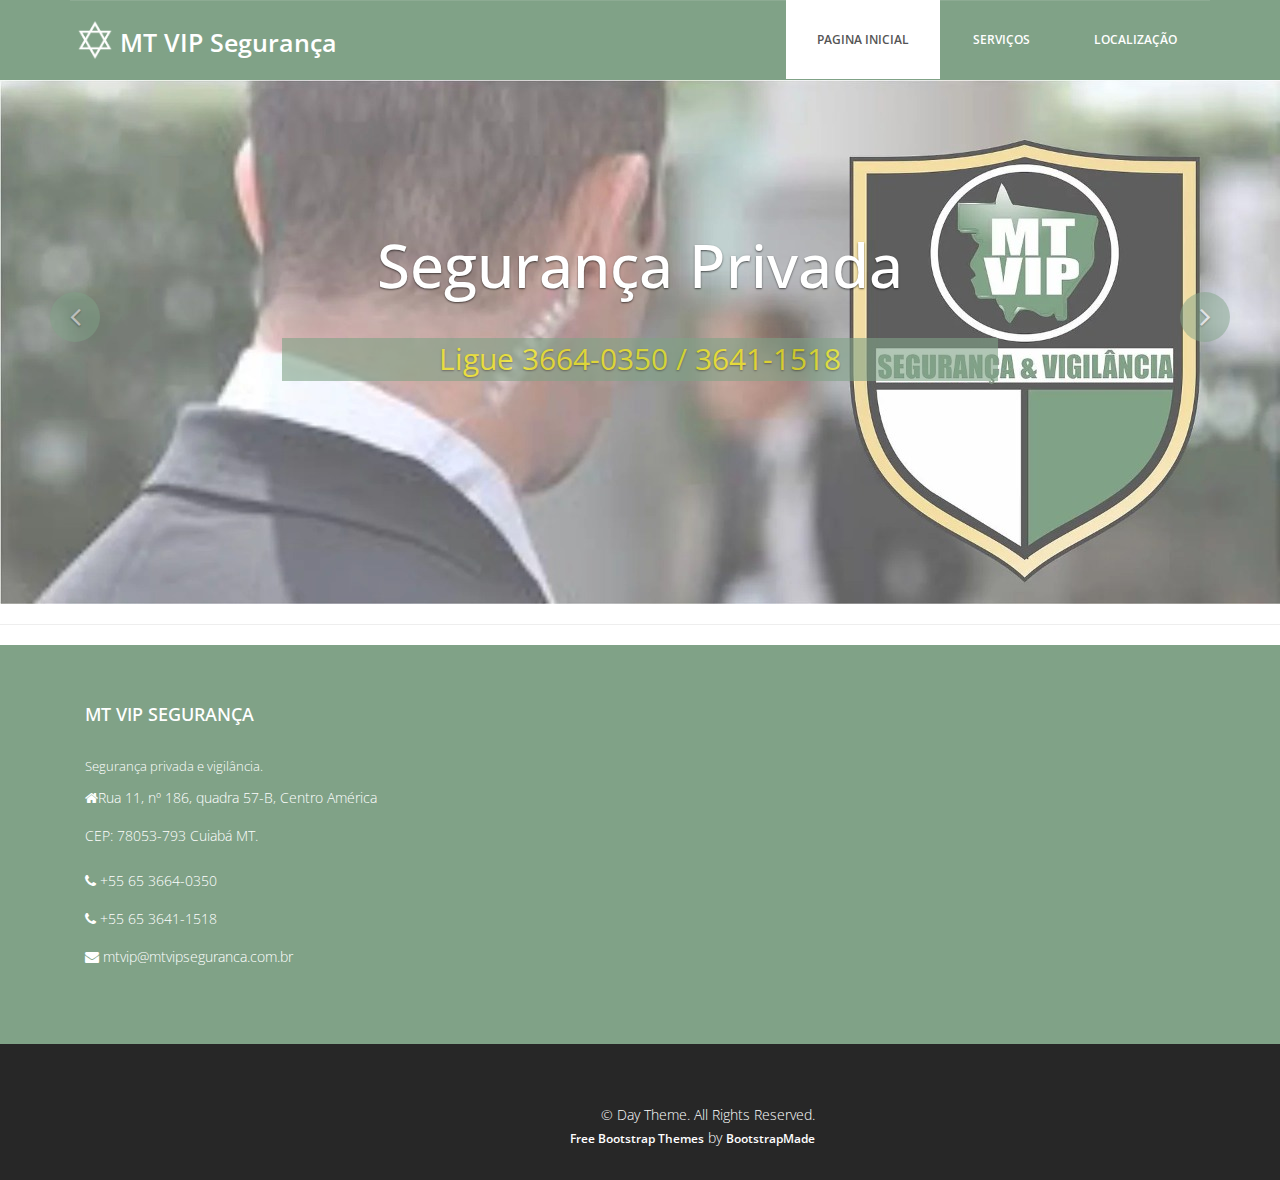
<file: index.html>
<!DOCTYPE html>
<html lang="pt-BR">
  <head>
	<!-- Global site tag (gtag.js) - Google Analytics -->
	<script async src="https://www.googletagmanager.com/gtag/js?id=UA-112237118-1"></script>
	<script>
	window.dataLayer = window.dataLayer || [];
	function gtag(){dataLayer.push(arguments);}
	gtag('js', new Date());

	gtag('config', 'UA-112237118-1');
	</script>	  
    <meta charset="utf-8">
    <meta http-equiv="X-UA-Compatible" content="IE=edge">
    <meta name="viewport" content="width=device-width, initial-scale=1">
    <!-- The above 3 meta tags *must* come first in the head; any other head content must come *after* these tags -->
    <title>MT VIP Segurança</title>

    <!-- Bootstrap -->
    <link href="css/bootstrap.min.css" rel="stylesheet">
	<link rel="stylesheet" href="css/font-awesome.min.css">
	<link rel="stylesheet" href="css/animate.css">
	<link href="css/animate.min.css" rel="stylesheet"> 
	<link href="css/style.css" rel="stylesheet" />	
    <!-- =======================================================
        Theme Name: Day
        Theme URL: https://bootstrapmade.com/day-multipurpose-html-template-for-free/
        Author: BootstrapMade
        Author URL: https://bootstrapmade.com
    ======================================================= -->

	<!-- SEO General -->
	<meta name="robots" content="Produtos, follow">
	<meta name="author" content="MT VIP Segurança">
	<meta name="description" content="Segurança privada e vigilância." />
	<meta name="application-name" content="MT VIP Segurança">
	<link rel="canonical" href="http://www.mtvipseguranca.com.br/">

	<!-- Google+ / Schema.org -->
	<meta itemprop="name" content="MT VIP Segurança">
	<meta itemprop="description" content="Segurança privada e vigilância.">
	<meta itemprop="image" content="http://www.mtvipseguranca.com.br/img/Estrela-Davi-azul.png">
	<link href="http://www.mtvipseguranca.com.br/" rel="publisher">	
	
  </head>
  <body>	
	<header id="header">
        <nav class="navbar navbar-default navbar-static-top" role="banner">
            <div class="container">
                <div class="navbar-header">
                    <button type="button" class="navbar-toggle" data-toggle="collapse" data-target=".navbar-collapse">
                        <span class="sr-only">Toggle navigation</span>
                        <span class="icon-bar"></span>
                        <span class="icon-bar"></span>
						<span class="icon-bar"></span>						
                    </button> 
                   <div class="navbar-brand">
						<a href="/">
							<img src="img/Estrela-Davi-Branca.png" alt="" width="50" height="50"  class="pull-left">						
							<h1 class="pull-left">MT VIP Segurança</h1>
						</a>
					</div>
                </div>				
                <div class="navbar-collapse collapse">
					<div class="menu">
						<ul class="nav nav-tabs" role="tablist">
							<li role="presentation"><a href="/" class="active">Pagina Inicial</a></li>
							<!--<li role="presentation"><a href="about.html">Sobre nós</a></li>
							<li role="presentation"><a href="services.html">Serviços</a></li>-->
							<li role="presentation"><a href="gallery.html">Serviços</a></li>
							<li role="presentation"><a href="contact.html">Localização</a></li>
						</ul>
					</div>
				</div>		
            </div><!--/.container-->
        </nav><!--/nav-->		
    </header><!--/header-->	
	
	<div class="slider">		
		<div id="about-slider">
			<div id="carousel-slider" class="carousel slide" data-ride="carousel">
				<!-- Indicators -->
				<ol class="carousel-indicators visible-xs">
					<li data-target="#carousel-slider" data-slide-to="0" class="active"></li>
					<li data-target="#carousel-slider" data-slide-to="1"></li>
					<li data-target="#carousel-slider" data-slide-to="2"></li>
				</ol>

				<div class="carousel-inner">
					<div class="item active">						
						<img src="img/mt-vip-logo.jpeg" class="img-responsive" alt=""> 
						<div class="carousel-caption">
							<div class="wow fadeInUp" data-wow-offset="0" data-wow-delay="0.3s">								
								<h2><span>Segurança Privada</span></h2>
							</div>
							<div class="col-md-10 col-md-offset-1">
								<div class="wow fadeInUp" data-wow-offset="0" data-wow-delay="0.6s">								
									<p>Ligue 3664-0350 / 3641-1518</p>
								</div>
							</div>
							<div class="wow fadeInUp" data-wow-offset="0" data-wow-delay="0.9s">								
							</div>
						</div>
				    </div>			
				    <div class="item">
						<img src="img/black-men.jpg" class="img-responsive" alt=""> 
						<div class="carousel-caption">
							<div class="wow fadeInUp" data-wow-offset="0" data-wow-delay="1.0s">								
								<h2>Segurança Patrimonial</h2>
							</div>
							<div class="col-md-10 col-md-offset-1">
								<div class="wow fadeInUp" data-wow-offset="0" data-wow-delay="0.6s">								
									<p>Patrimonio protegido</p>
								</div>
							</div>
							<div class="wow fadeInUp" data-wow-offset="0" data-wow-delay="1.6s">
							</div>
						</div>
				    </div> 
				    <div class="item">
						<img src="img/condominio-fechado.jpg" class="" alt=""> 
						<div class="carousel-caption">
							<div class="wow fadeInUp" data-wow-offset="0" data-wow-delay="0.3s">								
								<h2>Condominios</h2>
							</div>
							<div class="col-md-10 col-md-offset-1">
								<div class="wow fadeInUp" data-wow-offset="0" data-wow-delay="0.6s">								
									<p>Vigilância e segurança de condomínios</p>
								</div>
							</div>
							<div class="wow fadeInUp" data-wow-offset="0" data-wow-delay="0.9s">
							</div>
						</div>
				    </div>					
				    <div class="item">
						<img src="img/black-man.jpg" class="img-responsive" alt=""> 
						<div class="carousel-caption">
							<div class="wow fadeInUp" data-wow-offset="0" data-wow-delay="0.3s">								
								<h2>Segurança de Eventos</h2>
							</div>
							<div class="col-md-10 col-md-offset-1">
								<div class="wow fadeInUp" data-wow-offset="0" data-wow-delay="0.6s">								
									<p>Seu evento sob controle</p>
								</div>
							</div>
							<div class="wow fadeInUp" data-wow-offset="0" data-wow-delay="0.9s">
							</div>
						</div>
				    </div>				
				</div>
				
				<a class="left carousel-control hidden-xs" href="#carousel-slider" data-slide="prev">
					<i class="fa fa-angle-left"></i> 
				</a>
				
				<a class=" right carousel-control hidden-xs"href="#carousel-slider" data-slide="next">
					<i class="fa fa-angle-right"></i> 
				</a>
			</div> <!--/#carousel-slider-->
		</div><!--/#about-slider-->
	</div><!--/#slider-->
	
	<!--<div class="about">
		<div class="container">
			<div class="text-center">
				<h2>Quaerat quod voluptate consequuntur </h2>
				<div class="col-md-10 col-md-offset-1">
					<p>Lorem ipsum dolor sit amet, consectetur adipisicing elit. Quaerat quod voluptate consequuntur ad quasi, 
					dolores obcaecati ex aliquid, dolor provident accusamus omnis dolorum ipsam. Voluptatem ipsum expedita, corporis facilis laborum asperiores nostrum! 
					Amet porro numquam ratione temporibus quia dolorem sint lorem voluptates quasi mollitia.</p>
				</div>
		
				<div class="col-md-6 col-sm-6 col-xs-6">
					<div class="btn-gamp"><a href="#">Learn More</a></div>
				</div>
				<div class="col-md-6 col-sm-6 col-xs-6">
					<div class="gamp-btn"><a href="#">download</a></div>
				</div>
				
			</div>	
		</div>			
	</div>-->
	<hr>
	
	<!--<div class="services">
		<div class="container">
			<div class="text-center">
				<h2>consectetur adipisicing elit</h2>
			</div>
			<div class="col-md-3 wow fadeInDown" data-wow-duration="1000ms" data-wow-delay="300ms">
				<i class="fa fa-heart-o"></i>
				<h3>Fully Responsive</h3>
				<p>Lorem ipsum dolor sit amet, consectetur adipisicing elit. Nostrum nam numquam voluptates cumque inventore, quibusdam corporis consequatur amet.</p>
			</div>
			<div class="col-md-3 wow fadeInDown" data-wow-duration="1000ms" data-wow-delay="600ms">
				<i class="fa fa-cloud"></i>
				<h3>Retina Ready</h3>
				<p>Lorem ipsum dolor sit amet, consectetur adipisicing elit. Nostrum nam numquam voluptates cumque inventore, quibusdam corporis consequatur amet.</p>
			</div>
			<div class="col-md-3 wow fadeInDown" data-wow-duration="1000ms" data-wow-delay="900ms">
				<i class="fa fa-book"></i>	
				<h3>Fresh and Clean</h3>
				<p>Lorem ipsum dolor sit amet, consectetur adipisicing elit. Nostrum nam numquam voluptates cumque inventore, quibusdam corporis consequatur amet.</p>
			</div>
			<div class="col-md-3 wow fadeInDown" data-wow-duration="1000ms" data-wow-delay="1200ms">
				<i class="fa fa-gear"></i>	
				<h3>Easy to Customize</h3>
				<p>Lorem ipsum dolor sit amet, consectetur adipisicing elit. Nostrum nam numquam voluptates cumque inventore, quibusdam corporis consequatur amet.</p>
			</div>
		</div>			
	</div>-->
	
	<!--<section class="action">
		<div class="container">
			<div class="left-text hidden-xs">
				<h4>Amet porro numquam ratione</h4>
				<p><em>Lorem ipsum dolor sit amet, consectetur adipisicing elit. Nisi ut explicabo magni sapiente.</em><br><br>Inventore at quia, vel in repellendus, cumque dolorem autem ad quidem mollitia porro blanditiis atque rerum debitis eveniet nostrum aliquam. Sint aperiam expedita sapiente amet officia quis perspiciatis adipisci, iure dolorem esse exercitationem!</p>
			</div>
			<div class="right-image hidden-xs"></div>
		</div>
	</section>-->
	
	<!--<div class="gallery">
		<div class="text-center">
			<h2>Gallery</h2>
			<p>Lorem ipsum dolor sit amet, consectetur adipisicing elit. Quaerat quod voluptate consequuntur ad quasi, dolores obcaecati ex aliquid, dolor provident </p>
		</div>
		<div class="container">		
			<div class="col-md-4">
				<figure class="effect-marley">
					<img src="img/8.jpg" alt="" class="img-responsive"/>
					<figcaption>
						<h4>sweet marley</h4>
						<p>Marley tried to convince her but she was not interested.</p>				
					</figcaption>			
				</figure>
			</div>
			<div class="col-md-4">
				<figure class="effect-marley">
					<img src="img/9.jpg" alt="" class="img-responsive"/>
					<figcaption>
						<h4>sweet marley</h4>
						<p>Marley tried to convince her but she was not interested.</p>				
					</figcaption>			
				</figure>
			</div>
			<div class="col-md-4">
				<figure class="effect-marley">
					<img src="img/10.jpg" alt="" class="img-responsive"/>
					<figcaption>
						<h4>sweet marley</h4>
						<p>Marley tried to convince her but she was not interested.</p>				
					</figcaption>			
				</figure>
			</div>
		</div>
		
		<div class="container">
			<div class="col-md-4">
				<figure class="effect-marley">
					<img src="img/11.jpg" alt="" class="img-responsive"/>
					<figcaption>
						<h4>sweet marley</h4>
						<p>Marley tried to convince her but she was not interested.</p>				
					</figcaption>			
				</figure>
			</div>
			<div class="col-md-4">
				<figure class="effect-marley">
					<img src="img/12.jpg" alt="" class="img-responsive"/>
					<figcaption>
						<h4>sweet marley</h4>
						<p>Marley tried to convince her but she was not interested.</p>				
					</figcaption>			
				</figure>
			</div>
			<div class="col-md-4">
				<figure class="effect-marley">
					<img src="img/13.jpg" alt="" class="img-responsive"/>
					<figcaption>
						<h4>sweet marley</h4>
						<p>Marley tried to convince her but she was not interested.</p>				
					</figcaption>			
				</figure>
			</div>
		</div>
	</div>-->
		
	<footer>
		<div class="container">
			<div class="col-md-4 wow fadeInDown" data-wow-duration="1000ms" data-wow-delay="300ms">
				<h4 style="color: white">MT VIP Segurança</h4>
				<p>Segurança privada e vigilância.</p>
				<div class="contact-info">
					<ul>
						<li><i class="fa fa-home fa"></i>Rua 11, nº 186, quadra 57-B, Centro América <br/>CEP: 78053-793 Cuiabá MT.</li>
						<br/>
						<li><i class="fa fa-phone fa"></i> +55 65 3664-0350</li>
						<li><i class="fa fa-phone fa"></i> +55 65 3641-1518</li>
						<li><i class="fa fa-envelope fa"></i> mtvip@mtvipseguranca.com.br</li>
					</ul>
				</div>
			</div>
			
			<!--<div class="col-md-4 wow fadeInDown" data-wow-duration="1000ms" data-wow-delay="600ms">				
				<div class="text-center">
					<h4>Photo Gallery</h4>
					<ul class="sidebar-gallery">
						<li><a href="#"><img src="img/gallery1.png" alt="" /></a></li>
						<li><a href="#"><img src="img/gallery2.png" alt="" /></a></li>
						<li><a href="#"><img src="img/gallery3.png" alt="" /></a></li>
						<li><a href="#"><img src="img/gallery4.png" alt="" /></a></li>
						<li><a href="#"><img src="img/gallery5.png" alt="" /></a></li>
						<li><a href="#"><img src="img/gallery6.png" alt="" /></a></li>
					</ul>
				</div>
			</div>-->
			
			<!--<div class="col-md-4 wow fadeInDown" data-wow-duration="1000ms" data-wow-delay="900ms">				
				<div class="">
					<h4>Newsletter Registration</h4>
					<p>Subscribe today to receive the latest Day news via email. You may unsubscribe from this service at any time</p>
					<div class="btn-gamp">		
						<input type="email" class="form-control" id="exampleInputEmail3" placeholder="Enter Email">
					</div>
					<div class="btn-gamp">
						<a type="submit" class="btn btn-default">Subscribe</a>
					</div>				
				</div>
        	</div>			-->
		</div>	
	</footer>
	
	<div class="sub-footer">
		<div class="container">
			<!--<div class="social-icon">
				<div class="col-md-4">
					<ul class="social-network">
						<li><a href="#" class="fb tool-tip" title="Facebook"><i class="fa fa-facebook"></i></a></li>
						<li><a href="#" class="twitter tool-tip" title="Twitter"><i class="fa fa-twitter"></i></a></li>
						<li><a href="#" class="gplus tool-tip" title="Google Plus"><i class="fa fa-google-plus"></i></a></li>
						<li><a href="#" class="linkedin tool-tip" title="Linkedin"><i class="fa fa-linkedin"></i></a></li>
						<li><a href="#" class="ytube tool-tip" title="You Tube"><i class="fa fa-youtube-play"></i></a></li>
					</ul>	
				</div>
			</div>-->
			
			<div class="col-md-4 col-md-offset-4">
				<div class="copyright">
					&copy; Day Theme. All Rights Reserved.
                    <div class="credits">
                        <!-- 
                            All the links in the footer should remain intact. 
                            You can delete the links only if you purchased the pro version.
                            Licensing information: https://bootstrapmade.com/license/
                            Purchase the pro version with working PHP/AJAX contact form: https://bootstrapmade.com/buy/?theme=Day
                        -->
                        <a href="https://bootstrapmade.com/">Free Bootstrap Themes</a> by <a href="https://bootstrapmade.com/">BootstrapMade</a>
                    </div>
				</div>
			</div>						
		</div>				
	</div>
	
    <!-- jQuery (necessary for Bootstrap's JavaScript plugins) -->
    <script src="js/jquery.js"></script>		
    <!-- Include all compiled plugins (below), or include individual files as needed -->
    <script src="js/bootstrap.min.js"></script>	
	<script src="js/wow.min.js"></script>
	<script>wow = new WOW({}).init();</script>    
</body>
</html>
</file>
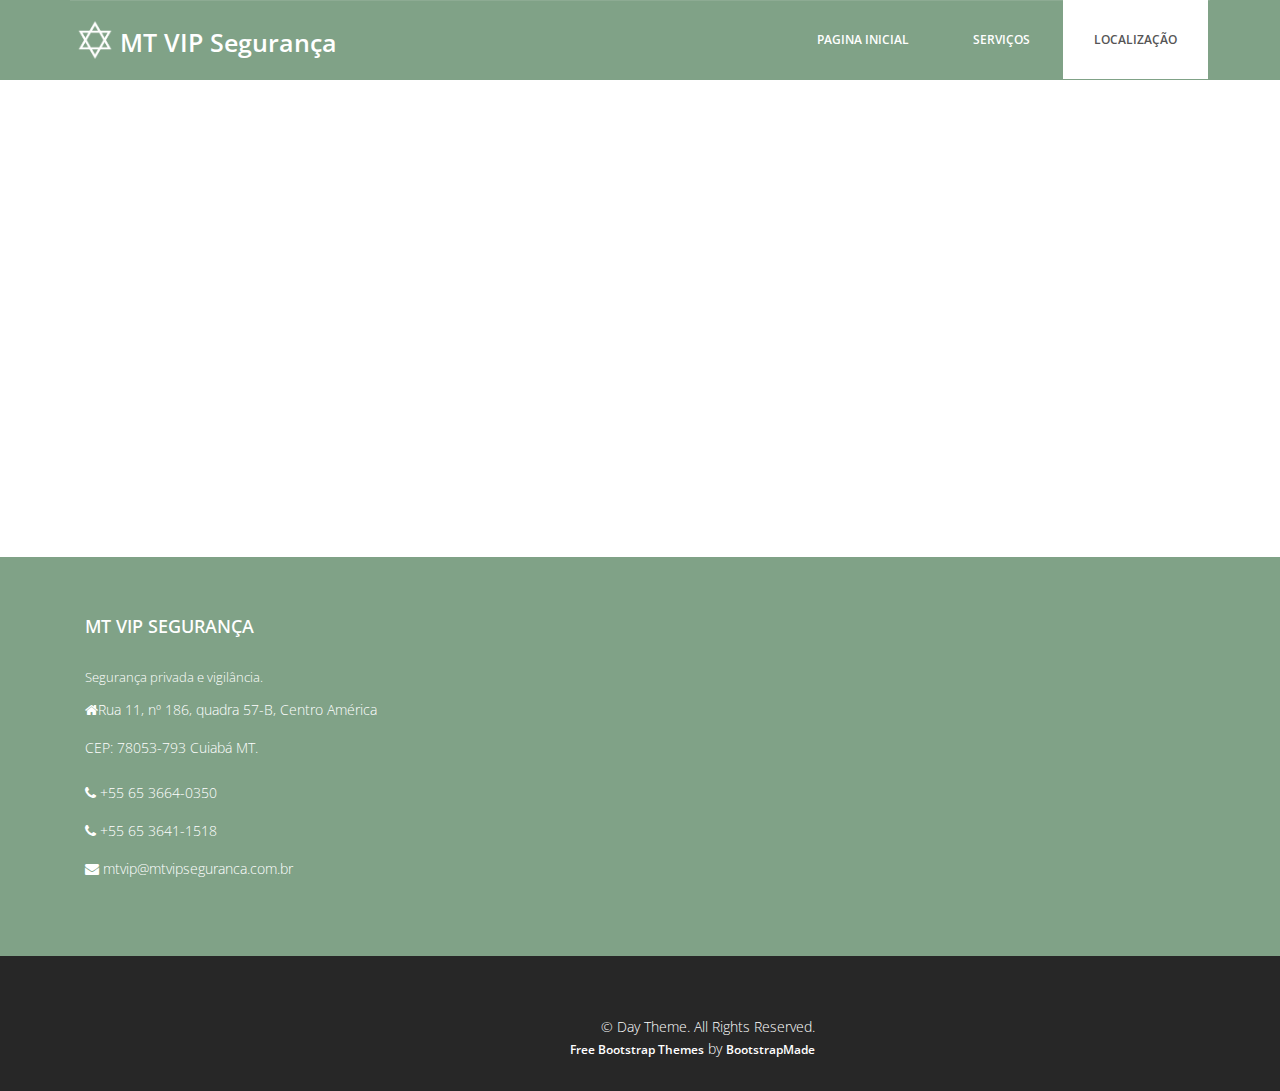
<file: contact.html>
<!DOCTYPE html>
<html lang="pt-BR">
  <head>
	<!-- Global site tag (gtag.js) - Google Analytics -->
	<script async src="https://www.googletagmanager.com/gtag/js?id=UA-112237118-1"></script>
	<script>
	window.dataLayer = window.dataLayer || [];
	function gtag(){dataLayer.push(arguments);}
	gtag('js', new Date());

	gtag('config', 'UA-112237118-1');
	</script>	  
    <meta charset="utf-8">
    <meta http-equiv="X-UA-Compatible" content="IE=edge">
    <meta name="viewport" content="width=device-width, initial-scale=1">
    <!-- The above 3 meta tags *must* come first in the head; any other head content must come *after* these tags -->
    <title>MT VIP Segurança - Contato</title>

    <!-- Bootstrap -->
    <link href="css/bootstrap.min.css" rel="stylesheet">
	<link rel="stylesheet" href="css/font-awesome.min.css">
	<link rel="stylesheet" href="css/animate.css">
	<link href="css/animate.min.css" rel="stylesheet"> 
	<link href="css/style.css" rel="stylesheet" />	
    <!-- =======================================================
        Theme Name: Day
        Theme URL: https://bootstrapmade.com/day-multipurpose-html-template-for-free/
        Author: BootstrapMade
        Author URL: https://bootstrapmade.com
    ======================================================= -->

	<!-- SEO General -->
	<meta name="robots" content="Produtos, follow">
	<meta name="author" content="MT VIP Segurança">
	<meta name="description" content="Segurança privada e vigilância." />
	<meta name="application-name" content="MT VIP Segurança">
	<link rel="canonical" href="http://www.mtvipseguranca.com.br/">

	<!-- Google+ / Schema.org -->
	<meta itemprop="name" content="MT VIP Segurança">
	<meta itemprop="description" content="Segurança privada e vigilância.">
	<meta itemprop="image" content="http://www.mtvipseguranca.com.br/img/Estrela-Davi-azul.png">
	<link href="http://www.mtvipseguranca.com.br/" rel="publisher">	

  </head>
  <body>	
	<header id="header">
        <nav class="navbar navbar-default navbar-static-top" role="banner">
            <div class="container">
                <div class="navbar-header">
                    <button type="button" class="navbar-toggle" data-toggle="collapse" data-target=".navbar-collapse">
                        <span class="sr-only">Toggle navigation</span>
                        <span class="icon-bar"></span>
                        <span class="icon-bar"></span>
                        <span class="icon-bar"></span>
                    </button>
                   <div class="navbar-brand">
						<a href="/">
							<img src="img/Estrela-Davi-Branca.png" alt="" width="50" height="50"  class="pull-left">						
							<h1 class="pull-left">MT VIP Segurança</h1>
						</a>
					</div>
                </div>				
                <div class="navbar-collapse collapse">
					<div class="menu">
						<ul class="nav nav-tabs" role="tablist">
							<li role="presentation"><a href="/">Pagina Inicial</a></li>
							<!--<li role="presentation"><a href="about.html">Sobre nós</a></li>
							<li role="presentation"><a href="services.html">Serviços</a></li>-->
							<li role="presentation"><a href="gallery.html">Serviços</a></li>
							<li role="presentation"><a href="contact.html" class="active">Localização</a></li>
						</ul>
					</div>
				</div>	
            </div><!--/.container-->
        </nav><!--/nav-->		
    </header><!--/header-->	
	
	<div class="map">
	   <!--div id="google-map" data-latitude="-15.612931" data-longitude="-56.040292"></div-->		
		
	</div>
	<!-- <iframe width="100%" height="450" frameborder="0" style="border:0" src="https://www.google.com/maps/embed/v1/place?q=MT+VIP+Seguran%C3%A7a&key=AIzaSyA57tZDkN44618vm6oGIn8Q1wCXlo9ZdW0" allowfullscreen></iframe> -->
	<iframe src="https://www.google.com/maps/embed?pb=!1m18!1m12!1m3!1d3843.5130109953116!2d-56.063290285148035!3d-15.564215889194598!2m3!1f0!2f0!3f0!3m2!1i1024!2i768!4f13.1!3m3!1m2!1s0x939db0fad5a88ea5%3A0x7f95fa1801e2a98e!2sMT+VIP+Seguran%C3%A7a!5e0!3m2!1spt-BR!2sbr!4v1508905939649" width="100%" height="450" frameborder="0" style="border:0" allowfullscreen></iframe>
	<!--<section class="contact-page">
        <div class="container">
            <div class="text-center">        
                <h2>Drop Your Message</h2>
                <p>Sed do eiusmod tempor incididunt ut labore et dolore magna aliqua.</p>
            </div>
        </div>
    </section>-->
	
	
	<footer>
		<div class="container">
			<div class="col-md-4 wow fadeInDown" data-wow-duration="1000ms" data-wow-delay="300ms">
					<h4 style="color: white">MT VIP Segurança</h4>
					<p>Segurança privada e vigilância.</p>
					<div class="contact-info">
						<ul>
							<li><i class="fa fa-home fa"></i>Rua 11, nº 186, quadra 57-B, Centro América <br/>CEP: 78053-793 Cuiabá MT.</li>
							<br/>
							<li><i class="fa fa-phone fa"></i> +55 65 3664-0350</li>
							<li><i class="fa fa-phone fa"></i> +55 65 3641-1518</li>
							<li><i class="fa fa-envelope fa"></i> mtvip@mtvipseguranca.com.br</li>
						</ul>
					</div>
				</div>
			
			<!--<div class="col-md-4 wow fadeInDown" data-wow-duration="1000ms" data-wow-delay="600ms">				
				<div class="text-center">
					<h4>Photo Gallery</h4>
					<ul class="sidebar-gallery">
						<li><a href="#"><img src="img/gallery1.png" alt="" /></a></li>
						<li><a href="#"><img src="img/gallery2.png" alt="" /></a></li>
						<li><a href="#"><img src="img/gallery3.png" alt="" /></a></li>
						<li><a href="#"><img src="img/gallery4.png" alt="" /></a></li>
						<li><a href="#"><img src="img/gallery5.png" alt="" /></a></li>
						<li><a href="#"><img src="img/gallery6.png" alt="" /></a></li>					
					</ul>
				</div>
			</div>
			
			<div class="col-md-4 wow fadeInDown" data-wow-duration="1000ms" data-wow-delay="900ms">								
				<h4>Newsletter Registration</h4>
				<p>Subscribe today to receive the latest Day news via email. You may unsubscribe from this service at any time</p>
				<div class="btn-gamp">		
					<input type="email" class="form-control" id="exampleInputEmail3" placeholder="Enter Email">
				</div>
				<div class="btn-gamp">
					<a type="submit" class="btn btn-default">Subscribe</a>
				</div>				
			</div>			-->
		</div>	
	</footer>
	
	<div class="sub-footer">
		<div class="container">
			<!--<div class="social-icon">
				<div class="col-md-4">
					<ul class="social-network">
						<li><a href="#" class="fb tool-tip" title="Facebook"><i class="fa fa-facebook"></i></a></li>
						<li><a href="#" class="twitter tool-tip" title="Twitter"><i class="fa fa-twitter"></i></a></li>
						<li><a href="#" class="gplus tool-tip" title="Google Plus"><i class="fa fa-google-plus"></i></a></li>
						<li><a href="#" class="linkedin tool-tip" title="Linkedin"><i class="fa fa-linkedin"></i></a></li>
						<li><a href="#" class="ytube tool-tip" title="You Tube"><i class="fa fa-youtube-play"></i></a></li>
					</ul>	
				</div>
			</div>-->
			
			<div class="col-md-4 col-md-offset-4">
				<div class="copyright">
					&copy; Day Theme. All Rights Reserved.
                    <div class="credits">
                        <!-- 
                            All the links in the footer should remain intact. 
                            You can delete the links only if you purchased the pro version.
                            Licensing information: https://bootstrapmade.com/license/
                            Purchase the pro version with working PHP/AJAX contact form: https://bootstrapmade.com/buy/?theme=Day
                        -->
                        <a href="https://bootstrapmade.com/">Free Bootstrap Themes</a> by <a href="https://bootstrapmade.com/">BootstrapMade</a>
                    </div>
				</div>
			</div>						
		</div>				
	</div>
	
    <!-- jQuery (necessary for Bootstrap's JavaScript plugins) -->
    <script src="js/jquery.js"></script>		
    <!-- Include all compiled plugins (below), or include individual files as needed -->
    <script src="js/bootstrap.min.js"></script>	
    <script src="https://maps.google.com/maps/api/js?sensor=true"></script>
	<script src="js/wow.min.js"></script>
	<script>wow = new WOW({}).init();</script>	
	<script>
	
        // (function ($) {
        //     //Google Map
        //     var get_latitude = $('#google-map').data('latitude');
        //     var get_longitude = $('#google-map').data('longitude');

        //     function initialize_google_map() {
        //         var myLatlng = new google.maps.LatLng(get_latitude, get_longitude);
        //         var mapOptions = {
        //             zoom: 16,
        //             scrollwheel: false,
        //             center: myLatlng,
        //             streetViewControl: true/*,
        //             styles: [{featureType:'satellite'}]*/
        //         };
        //         var map = new google.maps.Map(document.getElementById('google-map'), mapOptions);
        //         var marker = new google.maps.Marker({
        //             position: myLatlng,
        //             map: map
        //         });
        //     }
        //     google.maps.event.addDomListener(window, 'load', initialize_google_map);
        // })(jQuery);

    </script>	
    <!--script src="contactform/contactform.js"></script-->
    
</body>
</html>
</file>
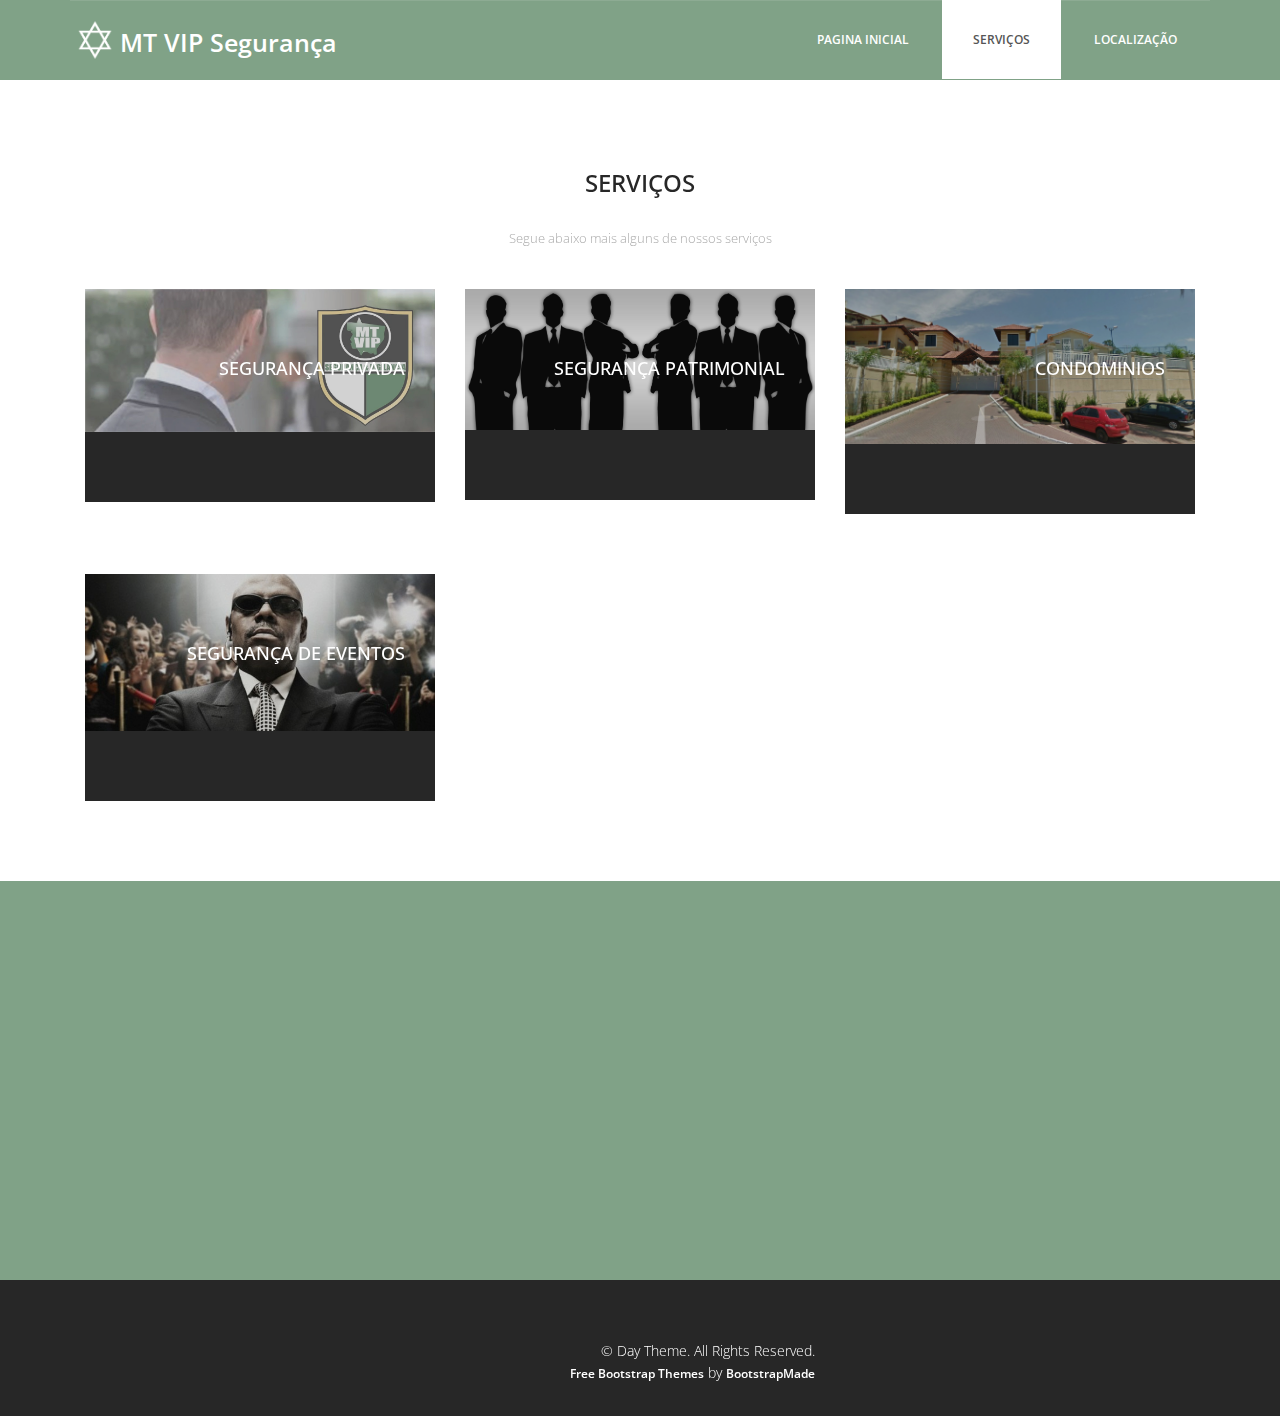
<file: gallery.html>
<!DOCTYPE html>
<html lang="pt-BR">
  <head>
	<!-- Global site tag (gtag.js) - Google Analytics -->
	<script async src="https://www.googletagmanager.com/gtag/js?id=UA-112237118-1"></script>
	<script>
	window.dataLayer = window.dataLayer || [];
	function gtag(){dataLayer.push(arguments);}
	gtag('js', new Date());

	gtag('config', 'UA-112237118-1');
	</script>	  
    <meta charset="utf-8">
    <meta http-equiv="X-UA-Compatible" content="IE=edge">
    <meta name="viewport" content="width=device-width, initial-scale=1">
    <!-- The above 3 meta tags *must* come first in the head; any other head content must come *after* these tags -->
    <title>MT VIP Segurança - Produtos</title>

    <!-- Bootstrap -->
    <link href="css/bootstrap.min.css" rel="stylesheet">
	<link rel="stylesheet" href="css/font-awesome.min.css">
	<link rel="stylesheet" href="css/animate.css">
	<link href="css/animate.min.css" rel="stylesheet"> 
	<link href="css/style.css" rel="stylesheet" />	
    <!-- =======================================================
        Theme Name: Day
        Theme URL: https://bootstrapmade.com/day-multipurpose-html-template-for-free/
        Author: BootstrapMade
        Author URL: https://bootstrapmade.com
    ======================================================= -->

	<!-- SEO General -->
	<meta name="robots" content="Produtos, follow">
	<meta name="author" content="MT VIP Segurança">
	<meta name="description" content="Segurança privada e vigilância." />
	<meta name="application-name" content="MT VIP Segurança">
	<link rel="canonical" href="http://www.mtvipseguranca.com.br/">

	<!-- Google+ / Schema.org -->
	<meta itemprop="name" content="MT VIP Segurança">
	<meta itemprop="description" content="Segurança privada e vigilância.">
	<meta itemprop="image" content="http://www.mtvipseguranca.com.br/img/Estrela-Davi-azul.png">
	<link href="http://www.mtvipseguranca.com.br/" rel="publisher">	
		
  </head>
  <body>	
	<header id="header">
        <nav class="navbar navbar-default navbar-static-top" role="banner">
            <div class="container">
                <div class="navbar-header">
                    <button type="button" class="navbar-toggle" data-toggle="collapse" data-target=".navbar-collapse">
                        <span class="sr-only">Toggle navigation</span>
                        <span class="icon-bar"></span>
                        <span class="icon-bar"></span>
                        <span class="icon-bar"></span>
                    </button>
                   <div class="navbar-brand">
						<a href="/">
							<img src="img/Estrela-Davi-Branca.png" alt="" width="50" height="50"  class="pull-left">						
							<h1 class="pull-left">MT VIP Segurança</h1>
						</a>
					</div>
                </div>				
                <div class="navbar-collapse collapse">
					<div class="menu">
						<ul class="nav nav-tabs" role="tablist">
							<li role="presentation"><a href="/">Pagina Inicial</a></li>
							<!--<li role="presentation"><a href="about.html">Sobre nós</a></li>
							<li role="presentation"><a href="services.html">Serviços</a></li>-->
							<li role="presentation"><a href="gallery.html" class="active">Serviços</a></li>
							<li role="presentation"><a href="contact.html">Localização</a></li>
						</ul>
					</div>
				</div>	
            </div><!--/.container-->
        </nav><!--/nav-->		
    </header><!--/header-->	
	
	<div class="gallery">
		<div class="text-center">
			<h2>Serviços</h2>
			<p>Segue abaixo mais alguns de nossos serviços</p>
		</div>
		<div class="container">		
			<div class="col-md-4">
				<figure class="effect-marley">
					<img src="img/mt-vip-logo.jpeg" alt="" class="img-responsive"/>
					<figcaption>
						<h4>Segurança Privada</h4>
						<p>Ligue 3664-0350 / 3641-1518</p>				
					</figcaption>			
				</figure>
			</div>
			<div class="col-md-4">
				<figure class="effect-marley">
					<img src="img/black-men.jpg" alt="" class="img-responsive"/>
					<figcaption>
						<h4>Segurança Patrimonial</h4>
						<p>Patrimonio protegido</p>				
					</figcaption>			
				</figure>
			</div>
			<div class="col-md-4">
				<figure class="effect-marley">
					<img src="img/condominio-fechado.jpg" alt="" class="img-responsive"/>
					<figcaption>
						<h4>Condominios</h4>
						<p>Vigilância e segurança de condomínios</p>				
					</figcaption>			
				</figure>
			</div>
		</div>
		
		<div class="container">
			<div class="col-md-4">
				<figure class="effect-marley">
					<img src="img/black-man.jpg" alt="" class="img-responsive"/>
					<figcaption>
						<h4>Segurança de Eventos</h4>
						<p>Seu evento sob controle.</p>				
					</figcaption>			
				</figure>
			</div>			
		</div>
	</div>	
	
	<footer>
		<div class="container">
			<div class="col-md-4 wow fadeInDown" data-wow-duration="1000ms" data-wow-delay="300ms">
					<h4 style="color: white">MT VIP Segurança</h4>
					<p>Segurança privada e vigilância.</p>
					<div class="contact-info">
						<ul>
							<li><i class="fa fa-home fa"></i>Rua 11, nº 186, quadra 57-B, Centro América <br/>CEP: 78053-793 Cuiabá MT.</li>
							<br/>
							<li><i class="fa fa-phone fa"></i> +55 65 3664-0350</li>
							<li><i class="fa fa-phone fa"></i> +55 65 3641-1518</li>
							<li><i class="fa fa-envelope fa"></i> mtvip@mtvipseguranca.com.br</li>
						</ul>
					</div>
				</div>
			
			<!--<div class="col-md-4 wow fadeInDown" data-wow-duration="1000ms" data-wow-delay="600ms">				
				<div class="text-center">
					<h4>Photo Gallery</h4>
					<ul class="sidebar-gallery">
						<li><a href="#"><img src="img/gallery1.png" alt="" /></a></li>
						<li><a href="#"><img src="img/gallery2.png" alt="" /></a></li>
						<li><a href="#"><img src="img/gallery3.png" alt="" /></a></li>
						<li><a href="#"><img src="img/gallery4.png" alt="" /></a></li>
						<li><a href="#"><img src="img/gallery5.png" alt="" /></a></li>
						<li><a href="#"><img src="img/gallery6.png" alt="" /></a></li>					
					</ul>
				</div>
			</div>
			
			<div class="col-md-4 wow fadeInDown" data-wow-duration="1000ms" data-wow-delay="900ms">				
				<div class="">
					<h4>Newsletter Registration</h4>
					<p>Subscribe today to receive the latest Day news via email. You may unsubscribe from this service at any time</p>
					<div class="btn-gamp">		
						<input type="email" class="form-control" id="exampleInputEmail3" placeholder="Enter Email">
					</div>
					<div class="btn-gamp">
						<a type="submit" class="btn btn-default">Subscribe</a>
					</div>
				
			</div>-->
			
		</div>	
	</footer>
	
	<div class="sub-footer">
		<div class="container">
			<!--<div class="social-icon">
				<div class="col-md-4">
					<ul class="social-network">
						<li><a href="#" class="fb tool-tip" title="Facebook"><i class="fa fa-facebook"></i></a></li>
						<li><a href="#" class="twitter tool-tip" title="Twitter"><i class="fa fa-twitter"></i></a></li>
						<li><a href="#" class="gplus tool-tip" title="Google Plus"><i class="fa fa-google-plus"></i></a></li>
						<li><a href="#" class="linkedin tool-tip" title="Linkedin"><i class="fa fa-linkedin"></i></a></li>
						<li><a href="#" class="ytube tool-tip" title="You Tube"><i class="fa fa-youtube-play"></i></a></li>
					</ul>	
				</div>
			</div>-->
			
			<div class="col-md-4 col-md-offset-4">
				<div class="copyright">
					&copy; Day Theme. All Rights Reserved.
                    <div class="credits">
                        <!-- 
                            All the links in the footer should remain intact. 
                            You can delete the links only if you purchased the pro version.
                            Licensing information: https://bootstrapmade.com/license/
                            Purchase the pro version with working PHP/AJAX contact form: https://bootstrapmade.com/buy/?theme=Day
                        -->
                        <a href="https://bootstrapmade.com/">Free Bootstrap Themes</a> by <a href="https://bootstrapmade.com/">BootstrapMade</a>
                    </div>
				</div>
			</div>						
		</div>				
	</div>
	
    <!-- jQuery (necessary for Bootstrap's JavaScript plugins) -->
    <script src="js/jquery.js"></script>		
    <!-- Include all compiled plugins (below), or include individual files as needed -->
    <script src="js/bootstrap.min.js"></script>	
	<script src="js/wow.min.js"></script>
	<script>wow = new WOW({}).init();</script>	
    
</body>
</html>
</file>
<file: css/style.css>
/*
    Theme Name: Day
    Theme URL: https://bootstrapmade.com/day-multipurpose-html-template-for-free/
    Author: BootstrapMade
    Author URL: https://bootstrapmade.com
*/
/* ==== Google font ==== */
@import url(https://fonts.googleapis.com/css?family=Open+Sans:400,300,700,600);
@import url('font-awesome.css');
/* ==== overwrite bootstrap standard ==== */
@import url('animate.css');



body {
	font-family:'Open Sans', Arial, sans-serif;
	font-size:14px;
	font-weight:300;
	line-height:1.6em;
	color:#fff;
	background-color:#fff;
	overflow-x:hidden;
}

hi,h2,h3,h4,h5,h6 {
	color:#272727;
	line-height:1.1em;
}

p {
	color:#aaa;
	font-size:13px;
}
a {
    text-decoration:none;
    transition: all 0.1s ease-in-out;
    -moz-transition: all 0.1s ease-in-out;
    -webkit-transition: all 0.1s ease-in-out;
    -o-transition: all 0.1s ease-in-out;
    outline: none;
	color:#272727;
}
a:hover {
	text-decoration: none;
	color:#aaa;	
	}

.btn {
	border-radius:0;
	margin-top:10px;
	background-color: #65AAF0;
	text-transform:uppercase;
	border-color:#fff;
	font-size:14px;
}

.btn:hover {
	background-color: #fff;
	border-color:#f2f2f2;
	color:#272727;	
}
	
/*===========================
  Menu and Navigation
============================ */
.navbar-brand {
  float: left;
  height: 50px;
  padding: 15px 15px;
  font-size: 18px;
  line-height: 20px;
}

.navbar-brand h1 {
	margin-top:9px;
	padding-top:5px;
	float: left;	
	font-size: 25px;	
	color:#fff;
	font-weight:600;
}

@media (max-width: 767px) {
  .navbar-brand {
    padding: 0 0 0 15px;
  }
}

.menu {
	font-size:12px;
	float:right;
	text-transform:uppercase;
	font-weight:600;	
}

.navbar-collapse {
  padding-right: 15px;
  padding-left: 15px;
  overflow-x: visible;
  -webkit-overflow-scrolling: touch;
  border-top: 0px solid transparent;
  -webkit-box-shadow: inset 0 1px 0 rgba(255, 255, 255, .1);
          box-shadow: inset 0 1px 0 rgba(255, 255, 255, .1);
}
.navbar-collapse.in {
  overflow-y: auto;
}

.menu ul.nav-tabs li {
	color:#fff;	
}

.nav-tabs {
	border-bottom: 0;
}
.nav-tabs > li {
	float: left;
	margin-bottom: 0;
}

.nav-tabs > li > a {	
	border-radius:0;
	color:#fff;
	padding:30px;
}

.nav-tabs > li > a:hover {
	color:#272727;
	background:#fff;	
} 

.nav-tabs > li a.active {
	color: #555;
	cursor: default;
	background-color: #fff;
	border: 1px solid #fff;
	border-bottom-color:#fff;
}

.navbar-default {
	background-color: #80a287;
	border-color:#80a287;
}

#carousel-slider a i {
  background-color: #80a287 !important;
}

#carousel-slider a i:hover{
  border: solid 1px #80a287 !important;
}
/*===========================
  slider
============================ */
.slider {
	position: relative;	
	margin-top:-20px;
}

.slider img {
    width: 100%;
}

#carousel-slider {
  position: relative;
}

#carousel-slider .carousel-indicators {
  bottom: -40px;
}

#carousel-slider .carousel-indicators li {
  border: 1px solid #ffbd20;
}

#carousel-slider a i {
	border-radius:50%;
	font-size: 30px;
	height: 50px;
	padding: 10px;
	position: absolute;
	top: 50%;
	width: 50px;
	color:#65AAF0;
	background:#65AAF0;
	color:#fff;
}

#carousel-slider a i:hover {
	background:#65AAF0;
	color:#fff;
	border: 1px solid #65AAF0;
}

#carousel-slider 
.carousel-control {
	width:inherit;
}

#carousel-slider .carousel-control.left i {
	left:50px;
	top: calc(50% - 50px);
}

#carousel-slider .carousel-control.right i {
	right: 50px;
	top: calc(50% - 50px);
}

.carousel-caption {
	position: absolute;
	right: 15%;
	top: calc(50% - 150px);
	font-size:40px;
	left: 15%;
	z-index: 10;
	padding-bottom: 0px;
	color: #fff;
	text-align: center;
}

.carousel-caption  h2 {
	font-size:60px;
	color: #fff;
}

.carousel-caption  h2 span {
	font-size:60px;
	color: #fff;
}

.carousel-caption p {
	font-size:30px;
	margin-top:30px;
	margin-bottom:20px;
	color: yellow;
	padding:10px;
  background:#80a287;
  opacity: 0.6;
  font-weight: bolder;
}

@media (max-width: 767px) {
    .carousel-caption  {
      font-size: 18px;
    }
    .carousel-caption h2, .carousel-caption  h2 span, .carousel-caption  p {
    	font-size:18px;
    }
}

.carousel-inner .form-inline .form-group button[type="livedemo"]{
	padding:20px 60px;
	font-size:20px;
	background:#65AAF0;
	color:#fff;
	border-radius:0;
	border-color:#fff;
	text-transform:uppercase;
}

.carousel-inner .form-inline .form-group button[type="livedemo"]:hover {
	color:#272727;
	opacity: 0.8;
	-webkit-transition: color 300ms, background-color 300ms;
  -moz-transition: color 300ms, background-color 300ms;
  -o-transition:  color 300ms, background-color 300ms;
  transition:  color 300ms, background-color 300ms;
}

.carousel-inner .form-inline .form-group button[type="getnow"]{
	padding:20px 60px;
	font-size:20px;
	background:#fff;
	color:#272727;
	border-radius:0;
	text-transform:uppercase;
	border: 1px solid #fff;
}

.carousel-inner .form-inline .form-group button[type="getnow"]:hover {
	color:#fff;
	border-color:#fff;
	background:#65AAF0;
	-webkit-transition: color 300ms, background-color 300ms;
  -moz-transition: color 300ms, background-color 300ms;
  -o-transition:  color 300ms, background-color 300ms;
  transition:  color 300ms, background-color 300ms;
}

.form-inline {
	margin-top:50px;	
}


/*===========================
  about
============================ */

.about {
	padding:80px 0 80px 0;
	background:#fff;
}

.about .text-center h2 {
	text-transform:uppercase;
	font-weight:550;
	font-size:24px;
}

.about .text-center p {
	margin-top:20px;
	margin-bottom:80px;
	color:#aaa;
} 

.btn-gamp a {
  float: right;
  font-size: 12px;
  text-transform: uppercase;
  letter-spacing: 3px;
  color: #272727;
  border: 2px solid #272727;
  width: 180px;
  height: 60px;
  text-align: center;
  display: inline-block;
  line-height: 56px;
}

.btn-gamp a:hover {
  opacity: 0.8;
  transition: all 0.5s;
}

.gamp-btn a {
  float: left;
  font-size: 12px;
  text-transform: uppercase;
  letter-spacing: 3px;
  background: #272727;
  color: #ffffff;
  width: 180px;
  height: 60px;
  text-align: center;
  display: inline-block;
  line-height: 60px;
}
.gamp-btn a:hover {
  color: #ffffff;
  opacity: 0.8;
  transition: all 0.5s;
}

.center span {
	color:#E8CE0E;
}

#about-us {
	margin-bottom:50px;
}

#about-us .text-center h2 {
	text-transform:uppercase;
	font-weight:550;
	font-size:24px;
	margin-bottom:30px;
}

.skill_text {
  display: block;
  margin-bottom: 60px;
  margin-top: 25px;
  overflow: hidden;
}

.sinlge-skill {
  background:#f2f2f2;
  border-radius: 100%;
  color: #FFFFFF;
  font-size: 22px;
  font-weight: bold;
  height: 200px;
  position: relative;
  width: 200px;
  text-transform: uppercase;
  overflow: hidden;
  margin: 30px 0;
}

.sinlge-skill p em {
  color: #FFFFFF;
  font-size: 38px;
}

.sinlge-skill p {
  line-height: 1;
   color: #FFFFFF;
}

.joomla-skill, 
.html-skill, 
.css-skill, 
.wp-skill {
  position: absolute;
  height: 100%;
  bottom: 0;
  width:100%;
  border-radius: 100%;
  padding: 70px 0;
  text-align: center;
}

.joomla-skill {
  background: rgb(242,242,242); /* Old browsers */
  background: -moz-linear-gradient(top, rgba(242,242,242,1) 0%, rgba(242,242,242,1) 28%, rgba(45,125,164,1) 28%); /* FF3.6+ */
  background: -webkit-gradient(linear, left top, left bottom, color-stop(0%,rgba(242,242,242,1)), color-stop(28%,rgba(242,242,242,1)), color-stop(28%,rgba(45,125,164,1))); /* Chrome,Safari4+ */
  background: -webkit-linear-gradient(top, rgba(242,242,242,1) 0%,rgba(242,242,242,1) 28%,rgba(45,125,164,1) 28%); /* Chrome10+,Safari5.1+ */
  background: -o-linear-gradient(top, rgba(242,242,242,1) 0%,rgba(242,242,242,1) 28%,rgba(45,125,164,1) 28%); /* Opera 11.10+ */
  background: -ms-linear-gradient(top, rgba(242,242,242,1) 0%,rgba(242,242,242,1) 28%,rgba(45,125,164,1) 28%); /* IE10+ */
  background: linear-gradient(to bottom, rgba(242,242,242,1) 0%,rgba(242,242,242,1) 28%,rgba(45,125,164,1) 28%); /* W3C */
  filter: progid:DXImageTransform.Microsoft.gradient( startColorstr='#f2f2f2', endColorstr='#2d7da4',GradientType=0 ); /* IE6-9 */    
}

.html-skill {
  background: rgb(242,242,242); /* Old browsers */
  background: -moz-linear-gradient(top, rgba(242,242,242,1) 0%, rgba(242,242,242,1) 9%, rgba(106,164,47,1) 9%); /* FF3.6+ */
  background: -webkit-gradient(linear, left top, left bottom, color-stop(0%,rgba(242,242,242,1)), color-stop(9%,rgba(242,242,242,1)), color-stop(9%,rgba(106,164,47,1))); /* Chrome,Safari4+ */
  background: -webkit-linear-gradient(top, rgba(242,242,242,1) 0%,rgba(242,242,242,1) 9%,rgba(106,164,47,1) 9%); /* Chrome10+,Safari5.1+ */
  background: -o-linear-gradient(top, rgba(242,242,242,1) 0%,rgba(242,242,242,1) 9%,rgba(106,164,47,1) 9%); /* Opera 11.10+ */
  background: -ms-linear-gradient(top, rgba(242,242,242,1) 0%,rgba(242,242,242,1) 9%,rgba(106,164,47,1) 9%); /* IE10+ */
  background: linear-gradient(to bottom, rgba(242,242,242,1) 0%,rgba(242,242,242,1) 9%,rgba(106,164,47,1) 9%); /* W3C */
  filter: progid:DXImageTransform.Microsoft.gradient( startColorstr='#f2f2f2', endColorstr='#6aa42f',GradientType=0 ); /* IE6-9 */
}

.css-skill {
  background: rgb(242,242,242); /* Old browsers */
  background: -moz-linear-gradient(top, rgba(242,242,242,1) 0%, rgba(242,242,242,1) 32%, rgba(255,189,32,1) 32%); /* FF3.6+ */
  background: -webkit-gradient(linear, left top, left bottom, color-stop(0%,rgba(242,242,242,1)), color-stop(32%,rgba(242,242,242,1)), color-stop(32%,rgba(255,189,32,1))); /* Chrome,Safari4+ */
  background: -webkit-linear-gradient(top, rgba(242,242,242,1) 0%,rgba(242,242,242,1) 32%,rgba(255,189,32,1) 32%); /* Chrome10+,Safari5.1+ */
  background: -o-linear-gradient(top, rgba(242,242,242,1) 0%,rgba(242,242,242,1) 32%,rgba(255,189,32,1) 32%); /* Opera 11.10+ */
  background: -ms-linear-gradient(top, rgba(242,242,242,1) 0%,rgba(242,242,242,1) 32%,rgba(255,189,32,1) 32%); /* IE10+ */
  background: linear-gradient(to bottom, rgba(242,242,242,1) 0%,rgba(242,242,242,1) 32%,rgba(255,189,32,1) 32%); /* W3C */
  filter: progid:DXImageTransform.Microsoft.gradient( startColorstr='#f2f2f2', endColorstr='#ffbd20',GradientType=0 ); /* IE6-9 */
}

.wp-skill {
  background: rgb(242,242,242); /* Old browsers */
  background: -moz-linear-gradient(top, rgba(242,242,242,1) 0%, rgba(242,242,242,1) 19%, rgba(219,54,21,1) 19%); /* FF3.6+ */
  background: -webkit-gradient(linear, left top, left bottom, color-stop(0%,rgba(242,242,242,1)), color-stop(19%,rgba(242,242,242,1)), color-stop(19%,rgba(219,54,21,1))); /* Chrome,Safari4+ */
  background: -webkit-linear-gradient(top, rgba(242,242,242,1) 0%,rgba(242,242,242,1) 19%,rgba(219,54,21,1) 19%); /* Chrome10+,Safari5.1+ */
  background: -o-linear-gradient(top, rgba(242,242,242,1) 0%,rgba(242,242,242,1) 19%,rgba(219,54,21,1) 19%); /* Opera 11.10+ */
  background: -ms-linear-gradient(top, rgba(242,242,242,1) 0%,rgba(242,242,242,1) 19%,rgba(219,54,21,1) 19%); /* IE10+ */
  background: linear-gradient(to bottom, rgba(242,242,242,1) 0%,rgba(242,242,242,1) 19%,rgba(219,54,21,1) 19%); /* W3C */
  filter: progid:DXImageTransform.Microsoft.gradient( startColorstr='#f2f2f2', endColorstr='#db3615',GradientType=0 ); /* IE6-9 */
}

.skill-wrap {
  display: block;
  overflow: hidden;
  margin: 60px 0;
}

.team .text-center h2 {
	text-transform:uppercase;
	font-weight:550;
	font-size:24px;
	margin-bottom:30px;
}

.team .text-center p {
	margin-bottom:50px;
}

.team h4 {
  margin-top: 0;
  text-transform: uppercase;
}

.team h5 {
  font-weight: 300;
}

.single-profile-top, 
.single-profile-bottom {
  font-weight: 400;
  line-height: 24px;
}

.single-profile-top, 
.single-profile-bottom  {
  border: 1px solid #ddd;
  padding: 15px;
  position: relative;
}

.media_image {
  margin-bottom: 10px;
}

.team .btn {
  background:transparent;
  font-size: 12px;
  font-weight: 300;
  margin-bottom: 3px;
  padding: 1px 5px;
  text-transform: uppercase;
  border:1px solid#ddd;
  margin-right: 3px;
}


ul.social_icons,
ul.tag {
  list-style: none;
  padding: 0;
  margin: 10px 0;
  display: block;
}

ul.social_icons li,
ul.tag li {
  display: inline-block;
  margin-right: 5px;
}

ul.social_icons li  a i{
  border-radius: 50%;
  color: #FFFFFF;
  height: 25px;
  line-height: 25px;
  font-size: 12px;
  padding: 0;
  text-align: center;
  width: 25px;
  opacity:.8;
}

.team .social_icons .fa-facebook:hover, 
.team .social_icons .fa-twitter:hover, 
.team .social_icons .fa-google-plus:hover {
  transform: rotate(360deg);
  -ms-transform:rotate(360deg);
  -webkit-transform:rotate(360deg); 
  transition-duration:2s;
  transition-property: all;
  transition-timing-function: ease;
  opacity:1;
  transition: all 0.9s ease 0s;
  -moz-transition: all 0.9s ease 0s;
  -webkit-transition: all 0.9s ease 0s;
  -o-transition: all 0.9s ease 0s;
}

.team .social_icons .fa-facebook {
  background: #0182c4;
}

.team .social_icons .fa-twitter {
  background: #20B8FF
}

.team .social_icons .fa-google-plus {
  background: #D34836
}


.team-bar .first-one-arrow {
  float: left;
  margin-right: 30px;
  width: 2%;
}

.team-bar .first-arrow {
  float: left;
  margin-left: 5px;
  margin-right: 35px;
  width: 22%;
}

.team-bar .second-arrow {
  float: left;
  margin-left: 5px;
  width: 21%;
}

.team-bar .third-arrow {
  float: left;
  margin-left: 40px;
  margin-right: 12px;
  width: 22%;
}

.team-bar .fourth-arrow {
  float: left;
  margin-left: 25px;
  width: 20%;
}

.team-bar .first-one-arrow hr {
  border-bottom: 1px solid #2D7DA4;
  border-top: 1px solid #2D7DA4;
 }

.team-bar .first-arrow hr {
  border-bottom: 1px solid #2D7DA4;
  border-top: 1px solid #2D7DA4;
 }

.team-bar .second-arrow hr {
  border-bottom: 1px solid #6aa42f;
  border-top: 1px solid #6aa42f;
}

.team-bar .third-arrow hr {
  border-bottom: 1px solid #FFBD20;
  border-top: 1px solid #FFBD20;

}

.team-bar .fourth-arrow hr {
  border-bottom: 1px solid #db3615;
  border-top: 1px solid #db3615;
}

.team-bar {
  margin-bottom: 15px;
  margin-top: 30px;
  position: relative;
}

.team-bar i {
  border-radius: 50%;
  color: #FFFFFF;
  display: block;
  height: 24px;
  line-height: 24px;
  margin-top: -32px;
  overflow: hidden;
  padding: 0;
  text-align: center;
  width: 24px;
  position: absolute;
}

.team-bar .first-arrow .fa-angle-up {
  background:#2D7DA4;
  margin-left:-33px
 }

.team-bar .second-arrow .fa-angle-down {
  background:#6AA42F;
  margin-left: -33px;
}

.team-bar .third-arrow .fa-angle-up {
  background:#FFBD20;
  margin-left: -32px;
}

.team-bar .fourth-arrow .fa-angle-down {
  background:#db3615;
  margin-left: -32px;
}

.team .single-profile-top:before, 
.team .single-profile-top:after {
  content: "";
  position: absolute;
  width: 0;
  height: 0;
  border-style: solid;
}

.team .single-profile-top:before {
  left:26px;
  bottom: -20px;
  border-width: 10px;
  border-color:#fff transparent transparent transparent;
  z-index: 1;
}

.team .single-profile-top:after {
  left: 25px;
  bottom: -22px;
  border-style: solid;
  border-width: 11px;
  border-color:#ddd transparent transparent transparent;
  z-index: 0;
}

.team .single-profile-bottom:before,
.team .single-profile-bottom:after {
  position: absolute;
  content:"";
  width: 0;
  height: 0;
  border-style: solid;
}

.team .single-profile-bottom:before {
  left:30px;
  top: -20px;
  border-width: 10px;
  border-color: transparent transparent #fff transparent;
  z-index: 1;
}

.team .single-profile-bottom:after {
  left: 29px;
  top: -22px;
  border-style: solid;
  border-width: 11px;
  border-color: transparent transparent #DDD transparent;
  z-index: 0;
}

/*===========================
  services
============================ */

.services {
	padding:80px 0 80px 0;
}

.services .text-center h2 {
	font-weight:300;
	text-transform:uppercase;
	text-shadow:none;
	margin-bottom:50px;
	font-size:24px;
}

.services i {
	margin-top:20px;
	margin-bottom:10px;
	font-size:50px;
	color:#ddd;
}

.services h3 {
	margin-bottom:20px;
	font-size: 16px;
	font-weight: 600;
	text-transform: uppercase;
	letter-spacing: 1px;
 }

/*===========================
  gallery
============================ */

.gallery {
	padding:50px;
}

.gallery .text-center h2 {
	text-transform:uppercase;
	font-weight:550;
	font-size:24px;
	margin-bottom:30px;
}

.gallery figure {
	position: relative;	
	margin-top:30px;
	margin-bottom:30px;
	background: #272727;
	text-align: center;
	cursor: pointer;
}

.gallery figure img {
	position: relative;
	display: block;
	opacity: 0.8;
}

.gallery figure figcaption {
	padding: 2em;
	color: #fff;
	text-transform: uppercase;
	font-size: 1.25em;
	-webkit-backface-visibility: hidden;
	backface-visibility: hidden;
}

.gallery figure figcaption::before,
.gallery figure figcaption::after {
	pointer-events: none;
}

/*---------------*/
/***** Marley *****/
/*---------------*/

figure.effect-marley figcaption {
	text-align: right;
}

figure.effect-marley h4,
figure.effect-marley p {
	position: absolute;
	right: 30px;
	left: 30px;
	padding: 10px 0;
}


figure.effect-marley p {
	bottom: 30px;
	color:#fff;
	line-height: 1.5;
	-webkit-transform: translate3d(0,100%,0);
	transform: translate3d(0,100%,0);
}

figure.effect-marley h4 {
	top: 30px;
	color:#fff;
	-webkit-transition: -webkit-transform 0.35s;
	transition: transform 0.35s;
	-webkit-transform: translate3d(0,20px,0);
	transform: translate3d(0,20px,0);
}

figure.effect-marley:hover h4 {
	-webkit-transform: translate3d(0,0,0);
	transform: translate3d(0,0,0);
}

figure.effect-marley h4::after {
	position: absolute;
	top: 100%;
	left: 0;
	width: 100%;
	height: 4px;
	background: #fff;
	content: '';
	-webkit-transform: translate3d(0,40px,0);
	transform: translate3d(0,40px,0);
}

figure.effect-marley h4::after,
figure.effect-marley p {
	opacity: 0;
	-webkit-transition: opacity 0.35s, -webkit-transform 0.35s;
	transition: opacity 0.35s, transform 0.35s;
}

figure.effect-marley:hover h4::after,
figure.effect-marley:hover p {
	opacity: 1;
	-webkit-transform: translate3d(0,0,0);
	transform: translate3d(0,0,0);
}


.action {
  overflow: visible;
  padding: 0px;
  width: 100;
  background: #f2f2f2;
  position: relative;
}
.action .left-text {
  padding: 70px 0;
  padding-right: 60px;
  width: 50%;
}
.action .left-text h4 {
  text-transform: uppercase;
  font-size: 24px;
  font-weight: 600;
  letter-spacing: 1px;
}
.action .left-text p {
  padding-top: 20px;
}
.action .left-text em {
  font-size: 16px;
  color: #aaa;
  font-weight: 300;
  font-style: normal;
}
.action .right-image {
  position: absolute;
  top: 0;
  right: 0;
  width: 50%;
  height: 100%;
  background-size: cover;
  background-position: 0 0;
  background-repeat: no-repeat;
  background-image: url(../img/7.jpg);
}

/* --- Map --- */
.map{
	position:relative;
	margin-top:-20px;
	margin-bottom:40px;
}

/* google map */
#google-map{
	position:relative;
    height: 600px;
}

.contact-page{
  padding-top: 0;
  background:#fff;
  margin-bottom:30px;
}

.contact-page h2 {
	text-transform:uppercase;
	font-weight:550;
	font-size:24px;
	margin-bottom:30px;
}

.contact-page p {	
	margin-bottom:30px;
}

.contact-page .contact-form 
.form-group label {
  color: #4E4E4E;
  font-size: 16px;
  font-weight: 300;
}

.form-group .form-control {
  padding: 7px 12px;
  border-color:#f2f2f2;
  box-shadow: none;
  border-radius:0;
}

textarea#message{
   resize: none;
   padding: 10px;
   border-radius:0;
}

.contact-page .contact-wrap {
  margin-top: 20px;
}

.validation {
    color: red;
    display:none;
    margin: 0 0 20px;
    font-weight:400;
    font-size:13px;
}

#sendmessage {
    color: green;
    border:1px solid green;
    display:none;
    text-align:center;
    padding:15px;
    font-weight:600;
    margin-bottom:15px;
}

#errormessage {
    color: red;
    display:none;
    border:1px solid red;
    text-align:center;
    padding:15px;
    font-weight:600;
    margin-bottom:15px;
}

#sendmessage.show, #errormessage.show, .show {
	display:block;
}

/*===========================
  Footer
============================ */
footer {
	padding:50px;
  background:#80a287;
}

footer p {
	color:#fff;
}

footer h4 {
	margin-bottom:30px;
	text-transform:uppercase;
	text-shadow:none;
	font-weight:550;
	color:#272727;
}

footer .btn-gamp a {
	font-size: 12px;
	text-transform: uppercase;
	letter-spacing: 3px;
	color: #fff;
	width: 180px;
	height: 60px;
	text-align: center;
	display: inline-block;
	line-height: 45px;
	margin-right:170px;
	margin-top:20px;
	background:#272727;
	border: 1px solid #fff;
	border-radius:0px;
}

footer .btn-gamp a:hover {
	background:#fff;
	color:#272727;
	opacity: 0.8;
	transition: all 0.5s;
}

footer .btn-gamp input {
	font-size: 12px;
	text-transform: uppercase;
	letter-spacing: 3px;
	color: #272727;	
	width: 180px;
	height: 60px;
	text-align: center;
	display: inline-block;
	line-height: 56px;
	border-radius:0px;
	border: 1px solid #fff;
}

.contact-info {
	color:#fff;
}

.contact-info ul {
	list-style:none;
	padding-left: 0;
}

.contact-info ul li i {
	margin-bottom:20px;
}

.widget {
  padding-left: 0;
}

ul.sidebar-gallery {
  list-style: none;
  padding: 0;
  margin: 0;
 
}

.sidebar-gallery li {
  display: inline-block;
  margin: 0 10px 10px 0;
   border-radius:0px;
}

.sidebar-gallery li a {
  display: inline-block;
}

ul.social-network {
	list-style:none;
	margin-top:20px;	
	padding:10px;
	transition: all 0.3s ease-in-out;
  -moz-transition: all 0.3s ease-in-out;
  -webkit-transition: all 0.3s ease-in-out;
  -o-transition: all 0.3s ease-in-out;
}
.sub-footer  {
	background:#272727;
	padding:30px;
}

ul.social-network li {
	display:inline;
	margin: 0 50px;	
	font-size:25px;	
	margin-left:-10px;
}

ul.social-network li a {
	color:#d0d0d0;	
}
.social-network li:hover .fa-twitter {
  color: #00abf0;
}
.social-network li:hover .fa-facebook {
  color: #39579a;
}
.social-network li:hover .fa-google-plus {
  color: #eb8984;
}
.social-network li:hover .fa-pinterest {
  color: #c9171e; 
}
.social-network li:hover .fa-linkedin {
  color: #0077b5; 
}
.social-network li:hover .fa-youtube-play {
  color: #C84941; 
}
.social-network li:hover .fa-dribbble {
  color: #EA4C89 ; 
}
.social-network li:hover .fa-pinterest-square {
  color: #EA4B49; 
}

.copyright {
	margin-top:30px;
    text-align: right;
}

.copyright a {
	color:#fff;
	font-weight:600;
	font-size:12px;
	text-shadow:none;
}
</file>
